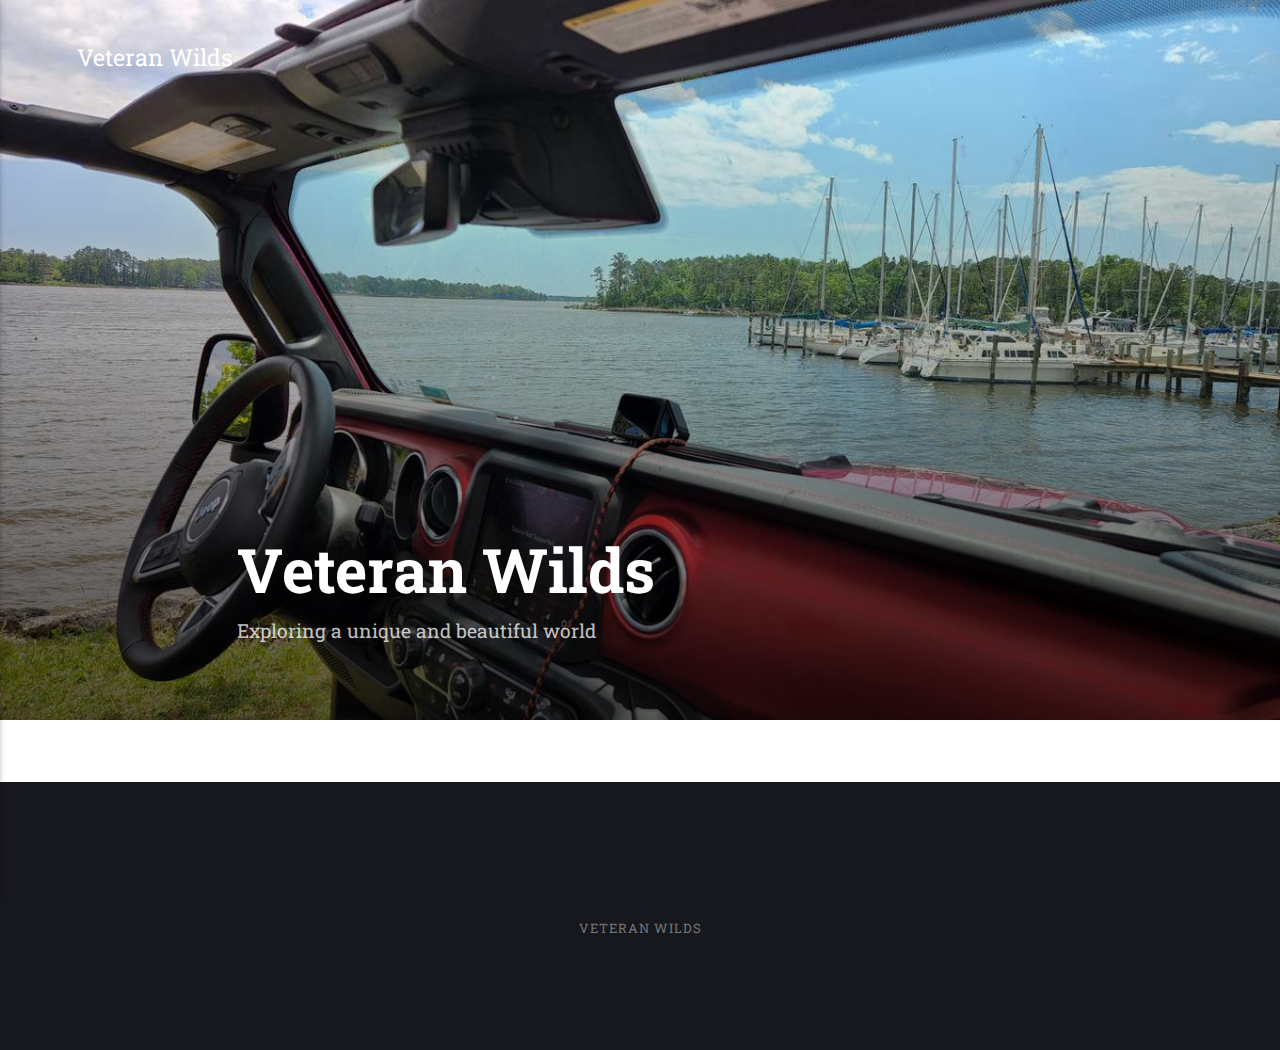
<file: index.html>
<!DOCTYPE html><html lang="en-gb"><head><meta charset="utf-8"><meta http-equiv="X-UA-Compatible" content="IE=edge"><meta name="viewport" content="width=device-width,initial-scale=1"><title>Veteran Wilds</title><meta name="generator" content="Publii Open-Source CMS for Static Site"><link rel="canonical" href="https://veteranwilds.github.io/veteranwilds/"><link rel="alternate" type="application/atom+xml" href="https://veteranwilds.github.io/veteranwilds/feed.xml"><link rel="alternate" type="application/json" href="https://veteranwilds.github.io/veteranwilds/feed.json"><meta property="og:title" content="Veteran Wilds"><meta property="og:site_name" content="Veteran Wilds"><meta property="og:description" content=""><meta property="og:url" content="https://veteranwilds.github.io/veteranwilds/"><meta property="og:type" content="website"><link rel="preload" href="https://veteranwilds.github.io/veteranwilds/assets/dynamic/fonts/robotoslab/robotoslab.woff2" as="font" type="font/woff2" crossorigin><link rel="stylesheet" href="https://veteranwilds.github.io/veteranwilds/assets/css/style.css?v=ff29dff2629172137d2a554bac43dbb5"><script type="application/ld+json">{"@context":"http://schema.org","@type":"Organization","name":"Veteran Wilds","url":"https://veteranwilds.github.io/veteranwilds/"}</script></head><body><div class="site-container"><header class="top" id="js-header"><a class="logo" href="https://veteranwilds.github.io/veteranwilds/">Veteran Wilds</a><nav class="navbar js-navbar"><button class="navbar__toggle js-toggle" aria-label="Menu" aria-haspopup="true" aria-expanded="false"><span class="navbar__toggle-box"><span class="navbar__toggle-inner">Menu</span></span></button><ul class="navbar__menu"></ul></nav></header><main><div class="hero"><figure class="hero__image hero__image--overlay"><img src="https://veteranwilds.github.io/veteranwilds/media/website/20220507_132730.jpg" srcset="https://veteranwilds.github.io/veteranwilds/media/website/responsive/20220507_132730-xs.jpg 300w, https://veteranwilds.github.io/veteranwilds/media/website/responsive/20220507_132730-sm.jpg 480w, https://veteranwilds.github.io/veteranwilds/media/website/responsive/20220507_132730-md.jpg 768w, https://veteranwilds.github.io/veteranwilds/media/website/responsive/20220507_132730-lg.jpg 1024w, https://veteranwilds.github.io/veteranwilds/media/website/responsive/20220507_132730-xl.jpg 1360w, https://veteranwilds.github.io/veteranwilds/media/website/responsive/20220507_132730-2xl.jpg 1600w" sizes="100vw" loading="eager" width="4000" height="3000" alt=""></figure><header class="hero__content"><div class="wrapper"><h1>Veteran Wilds</h1><p>Exploring a unique and beautiful world</p></div></header></div><div class="feed"></div></main><footer class="footer"><div class="footer__copyright"><p>Veteran Wilds</p></div><button onclick="backToTopFunction()" id="backToTop" class="footer__bttop" aria-label="Back to top" title="Back to top"><svg><use xlink:href="https://veteranwilds.github.io/veteranwilds/assets/svg/svg-map.svg#toparrow"/></svg></button></footer></div><script>window.publiiThemeMenuConfig = {    
        mobileMenuMode: 'sidebar',
        animationSpeed: 300,
        submenuWidth: 'auto',
        doubleClickTime: 500,
        mobileMenuExpandableSubmenus: true, 
        relatedContainerForOverlayMenuSelector: '.top',
   };</script><script defer="defer" src="https://veteranwilds.github.io/veteranwilds/assets/js/scripts.min.js?v=6ca8b60e6534a3888de1205e82df8528"></script><script>var images = document.querySelectorAll('img[loading]');

        for (var i = 0; i < images.length; i++) {
            if (images[i].complete) {
                images[i].classList.add('is-loaded');
            } else {
                images[i].addEventListener('load', function () {
                    this.classList.add('is-loaded');
                }, false);
            }
        }</script></body></html>
</file>
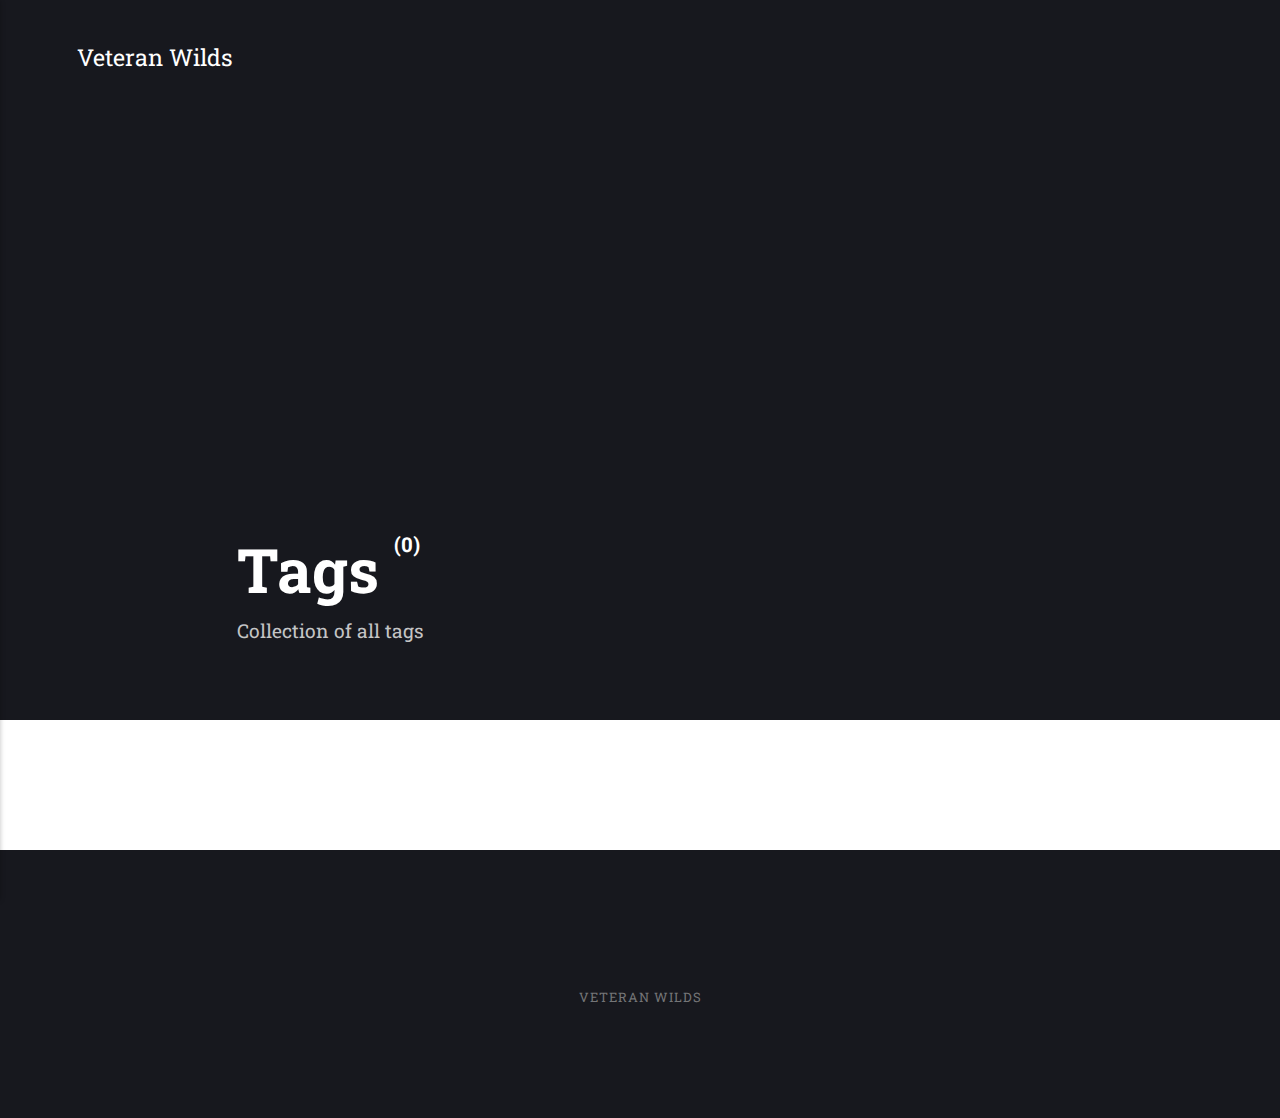
<file: tags/index.html>
<!DOCTYPE html><html lang="en-gb"><head><meta charset="utf-8"><meta http-equiv="X-UA-Compatible" content="IE=edge"><meta name="viewport" content="width=device-width,initial-scale=1"><title>All tags - Veteran Wilds</title><meta name="robots" content="noindex, follow"><meta name="generator" content="Publii Open-Source CMS for Static Site"><link rel="alternate" type="application/atom+xml" href="https://veteranwilds.github.io/veteranwilds/feed.xml"><link rel="alternate" type="application/json" href="https://veteranwilds.github.io/veteranwilds/feed.json"><meta property="og:title" content="Veteran Wilds"><meta property="og:site_name" content="Veteran Wilds"><meta property="og:description" content=""><meta property="og:url" content="https://veteranwilds.github.io/veteranwilds/tags/"><meta property="og:type" content="website"><link rel="preload" href="https://veteranwilds.github.io/veteranwilds/assets/dynamic/fonts/robotoslab/robotoslab.woff2" as="font" type="font/woff2" crossorigin><link rel="stylesheet" href="https://veteranwilds.github.io/veteranwilds/assets/css/style.css?v=ff29dff2629172137d2a554bac43dbb5"><script type="application/ld+json">{"@context":"http://schema.org","@type":"Organization","name":"Veteran Wilds","url":"https://veteranwilds.github.io/veteranwilds/"}</script></head><body><div class="site-container"><header class="top" id="js-header"><a class="logo" href="https://veteranwilds.github.io/veteranwilds/">Veteran Wilds</a><nav class="navbar js-navbar"><button class="navbar__toggle js-toggle" aria-label="Menu" aria-haspopup="true" aria-expanded="false"><span class="navbar__toggle-box"><span class="navbar__toggle-inner">Menu</span></span></button><ul class="navbar__menu"></ul></nav></header><main><div class="hero"><header class="hero__content"><div class="wrapper"><h1>Tags <sup>(0)</sup></h1><p>Collection of all tags</p></div></header></div><div class="wrapper"><ul class="feed feed--grid"></ul></div></main><footer class="footer"><div class="footer__copyright"><p>Veteran Wilds</p></div><button onclick="backToTopFunction()" id="backToTop" class="footer__bttop" aria-label="Back to top" title="Back to top"><svg><use xlink:href="https://veteranwilds.github.io/veteranwilds/assets/svg/svg-map.svg#toparrow"/></svg></button></footer></div><script>window.publiiThemeMenuConfig = {    
        mobileMenuMode: 'sidebar',
        animationSpeed: 300,
        submenuWidth: 'auto',
        doubleClickTime: 500,
        mobileMenuExpandableSubmenus: true, 
        relatedContainerForOverlayMenuSelector: '.top',
   };</script><script defer="defer" src="https://veteranwilds.github.io/veteranwilds/assets/js/scripts.min.js?v=6ca8b60e6534a3888de1205e82df8528"></script><script>var images = document.querySelectorAll('img[loading]');

        for (var i = 0; i < images.length; i++) {
            if (images[i].complete) {
                images[i].classList.add('is-loaded');
            } else {
                images[i].addEventListener('load', function () {
                    this.classList.add('is-loaded');
                }, false);
            }
        }</script></body></html>
</file>
